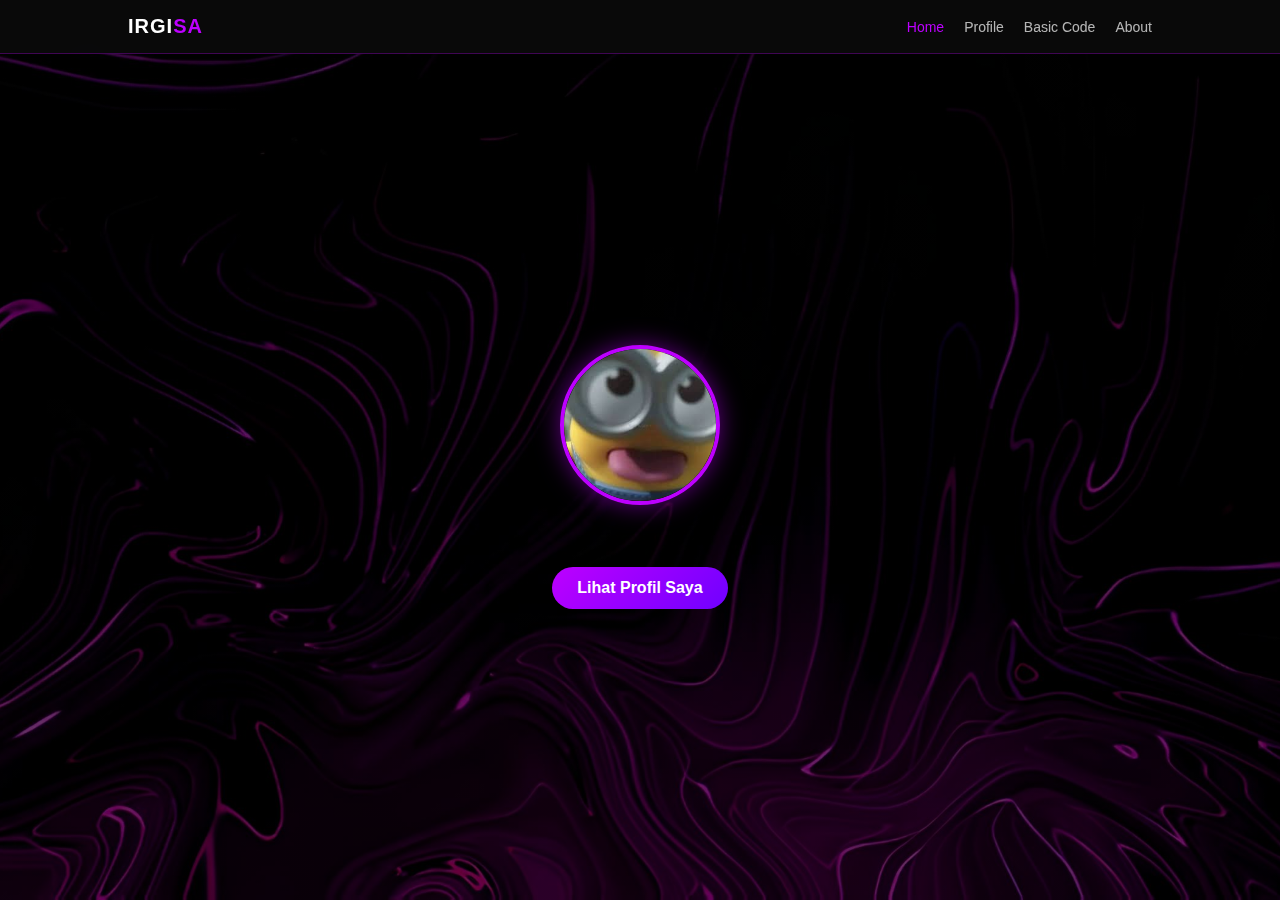
<file: index.html>
<!DOCTYPE html>
<html lang="id">
<head>
    <meta charset="UTF-8">
    <meta name="viewport" content="width=device-width, initial-scale=1.0">
    <title>Home</title>
    <link rel="icon" type="image/x-icon" href="assets/img/profile.jpg">
    <link rel="stylesheet" href="style.css"> 
</head>
<body>

    <nav>
        <div class="logo">irgi<span>sa</span></div>
        <ul>
            <li><a href="index.html" class="active">Home</a></li>
            <li><a href="assets/PROFILE/profile.html">Profile</a></li>
            <li><a href="assets/BASIC CODE/basic.html">Basic Code</a></li>
            <li><a href="assets/ABOUT/about.html">About</a></li>
        </ul>
    </nav>

    <section class="hero">
        <div class="profile-header">
            <img src="assets/img/profile.jpg" alt="Foto Profil" class="profile-img">
        </div>

        <div class="hero-content">
            <h2 class="typing-effect">Portofolio</h2>
            <h1 class="typing-effect">Selamat Datang di Website Saya</h1>
            
            <div class="btn-group">
                <br>
                <a href="assets/PROFILE/profile.html" class="btn">Lihat Profil Saya</a>
            </div>
        </div>
    </section>

</body>

</html>
</file>
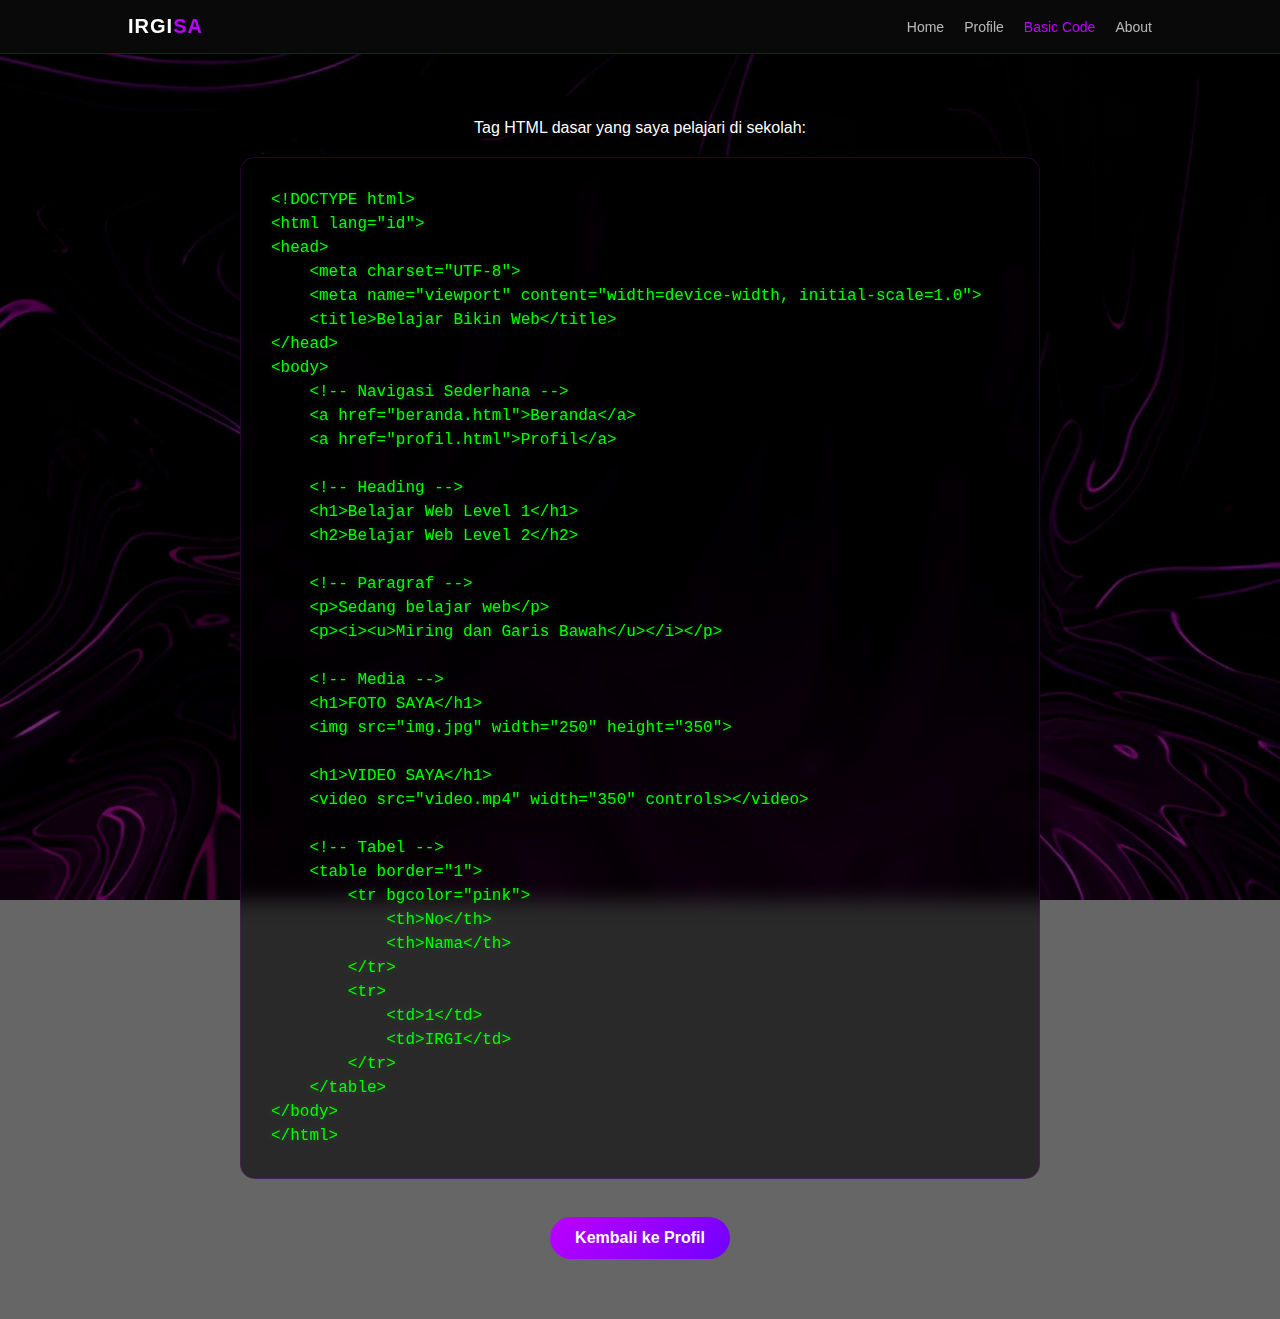
<file: assets/BASIC CODE/basic.html>
<!DOCTYPE html>
<html lang="id">
<head>
    <meta charset="UTF-8">
    <meta name="viewport" content="width=device-width, initial-scale=1.0">
    <title>Basic Code - Irgisa</title>
    <link rel="icon" type="image/x-icon" href="../img/profile.jpg">
    <link rel="stylesheet" href="../../style.css">
</head>
<body>

    <nav>
        <div class="logo">irgi<span>sa</span></div>
        <ul>
            <li><a href="../../index.html">Home</a></li>
            <li><a href="../PROFILE/profile.html">Profile</a></li>
            <li><a href="basic.html" class="active">Basic Code</a></li>
            <li><a href="../ABOUT/about.html">About</a></li>
        </ul>
    </nav>

    <section>
        <div class="hero">
            <div>
            <h2 class="typing-effect">Basic HTML Structure</h2>
            <p>Tag HTML dasar yang saya pelajari di sekolah:</p>
            </div>
        </div>

        <div class="code-box">
            <pre><code>&lt;!DOCTYPE html&gt;
&lt;html lang="id"&gt;
&lt;head&gt;
    &lt;meta charset="UTF-8"&gt;
    &lt;meta name="viewport" content="width=device-width, initial-scale=1.0"&gt;
    &lt;title&gt;Belajar Bikin Web&lt;/title&gt;
&lt;/head&gt;
&lt;body&gt;
    &lt;!-- Navigasi Sederhana --&gt;
    &lt;a href="beranda.html"&gt;Beranda&lt;/a&gt;
    &lt;a href="profil.html"&gt;Profil&lt;/a&gt;

    &lt;!-- Heading --&gt;
    &lt;h1&gt;Belajar Web Level 1&lt;/h1&gt;
    &lt;h2&gt;Belajar Web Level 2&lt;/h2&gt;

    &lt;!-- Paragraf --&gt;
    &lt;p&gt;Sedang belajar web&lt;/p&gt;
    &lt;p&gt;&lt;i&gt;&lt;u&gt;Miring dan Garis Bawah&lt;/u&gt;&lt;/i&gt;&lt;/p&gt;

    &lt;!-- Media --&gt;
    &lt;h1&gt;FOTO SAYA&lt;/h1&gt;
    &lt;img src="img.jpg" width="250" height="350"&gt;

    &lt;h1&gt;VIDEO SAYA&lt;/h1&gt;
    &lt;video src="video.mp4" width="350" controls&gt;&lt;/video&gt;

    &lt;!-- Tabel --&gt;
    &lt;table border="1"&gt;
        &lt;tr bgcolor="pink"&gt;
            &lt;th&gt;No&lt;/th&gt;
            &lt;th&gt;Nama&lt;/th&gt;
        &lt;/tr&gt;
        &lt;tr&gt;
            &lt;td&gt;1&lt;/td&gt;
            &lt;td&gt;IRGI&lt;/td&gt;
        &lt;/tr&gt;
    &lt;/table&gt;
&lt;/body&gt;
&lt;/html&gt;</code></pre>
        </div>

        <div class="btn-group">
            <br>
            <a href="../PROFILE/profile.html" class="btn">Kembali ke Profil</a>
        </div>
    </section>

</body>
</html>
</file>
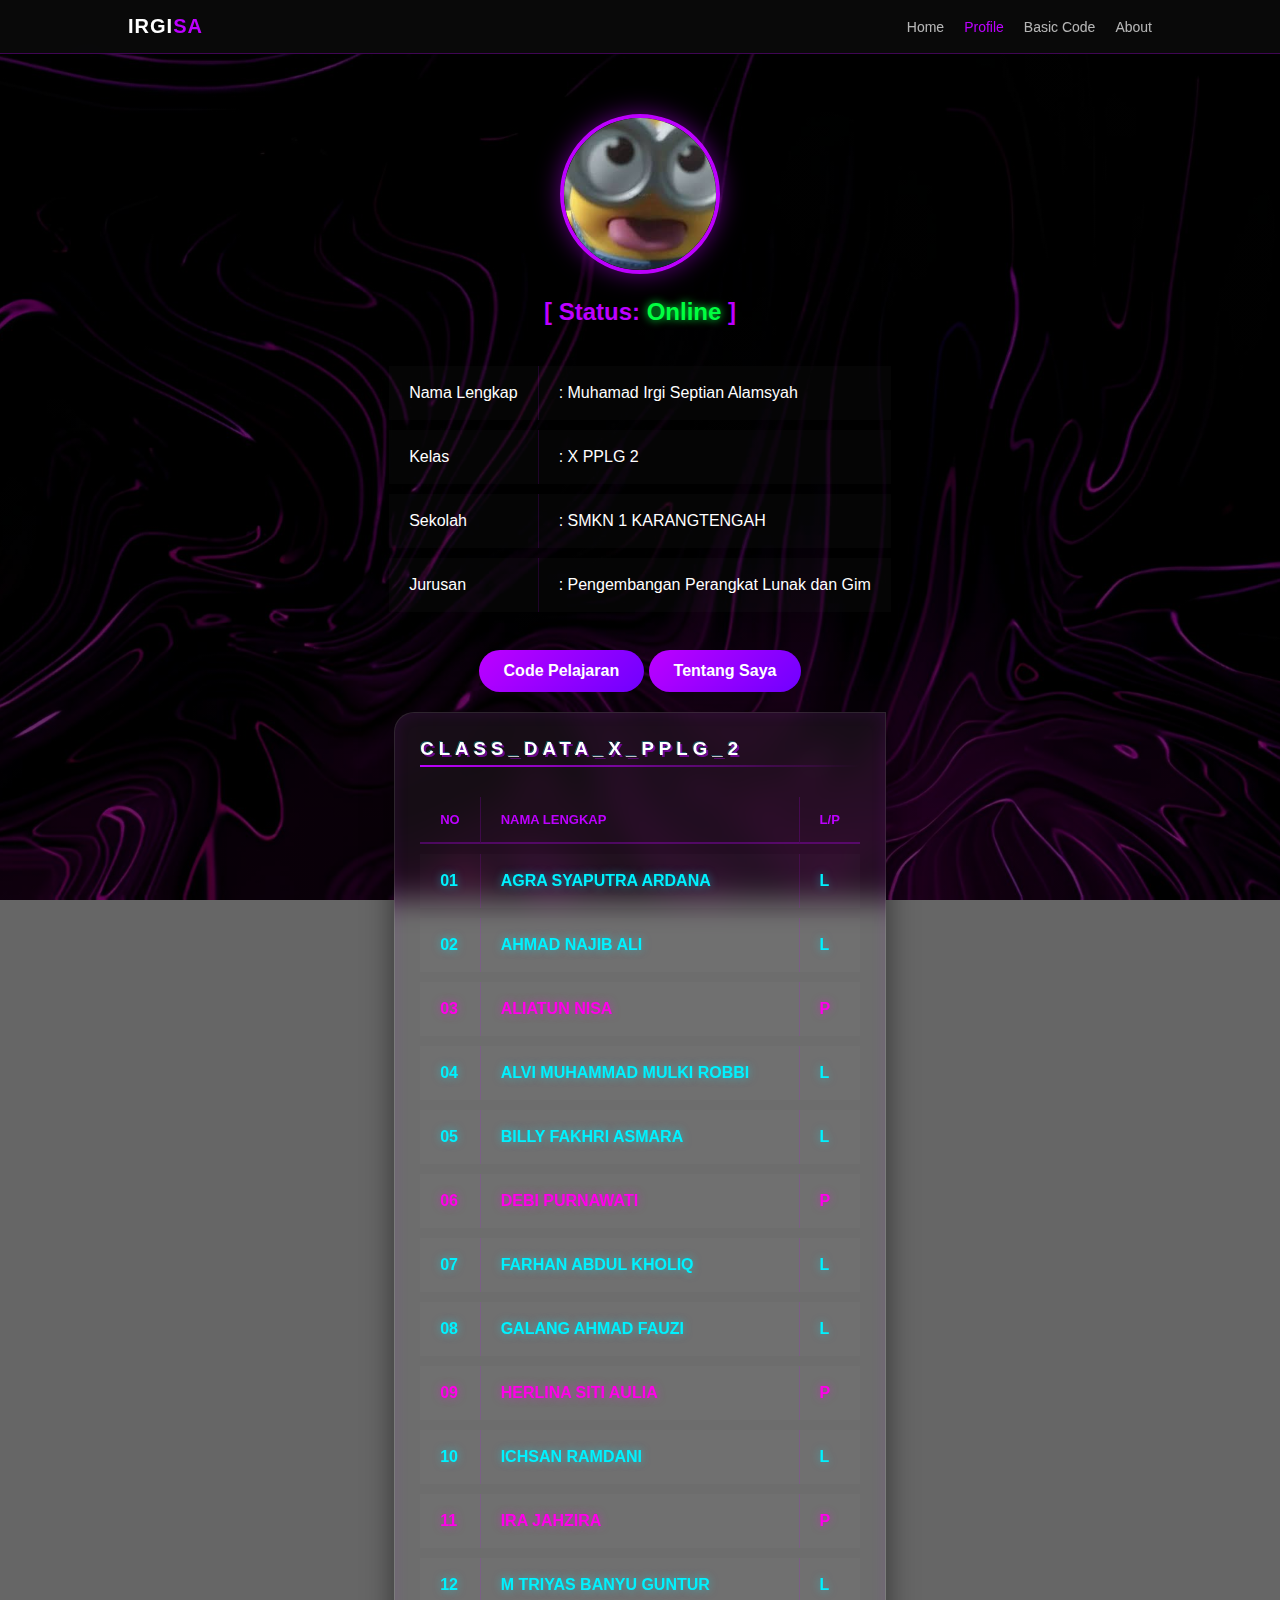
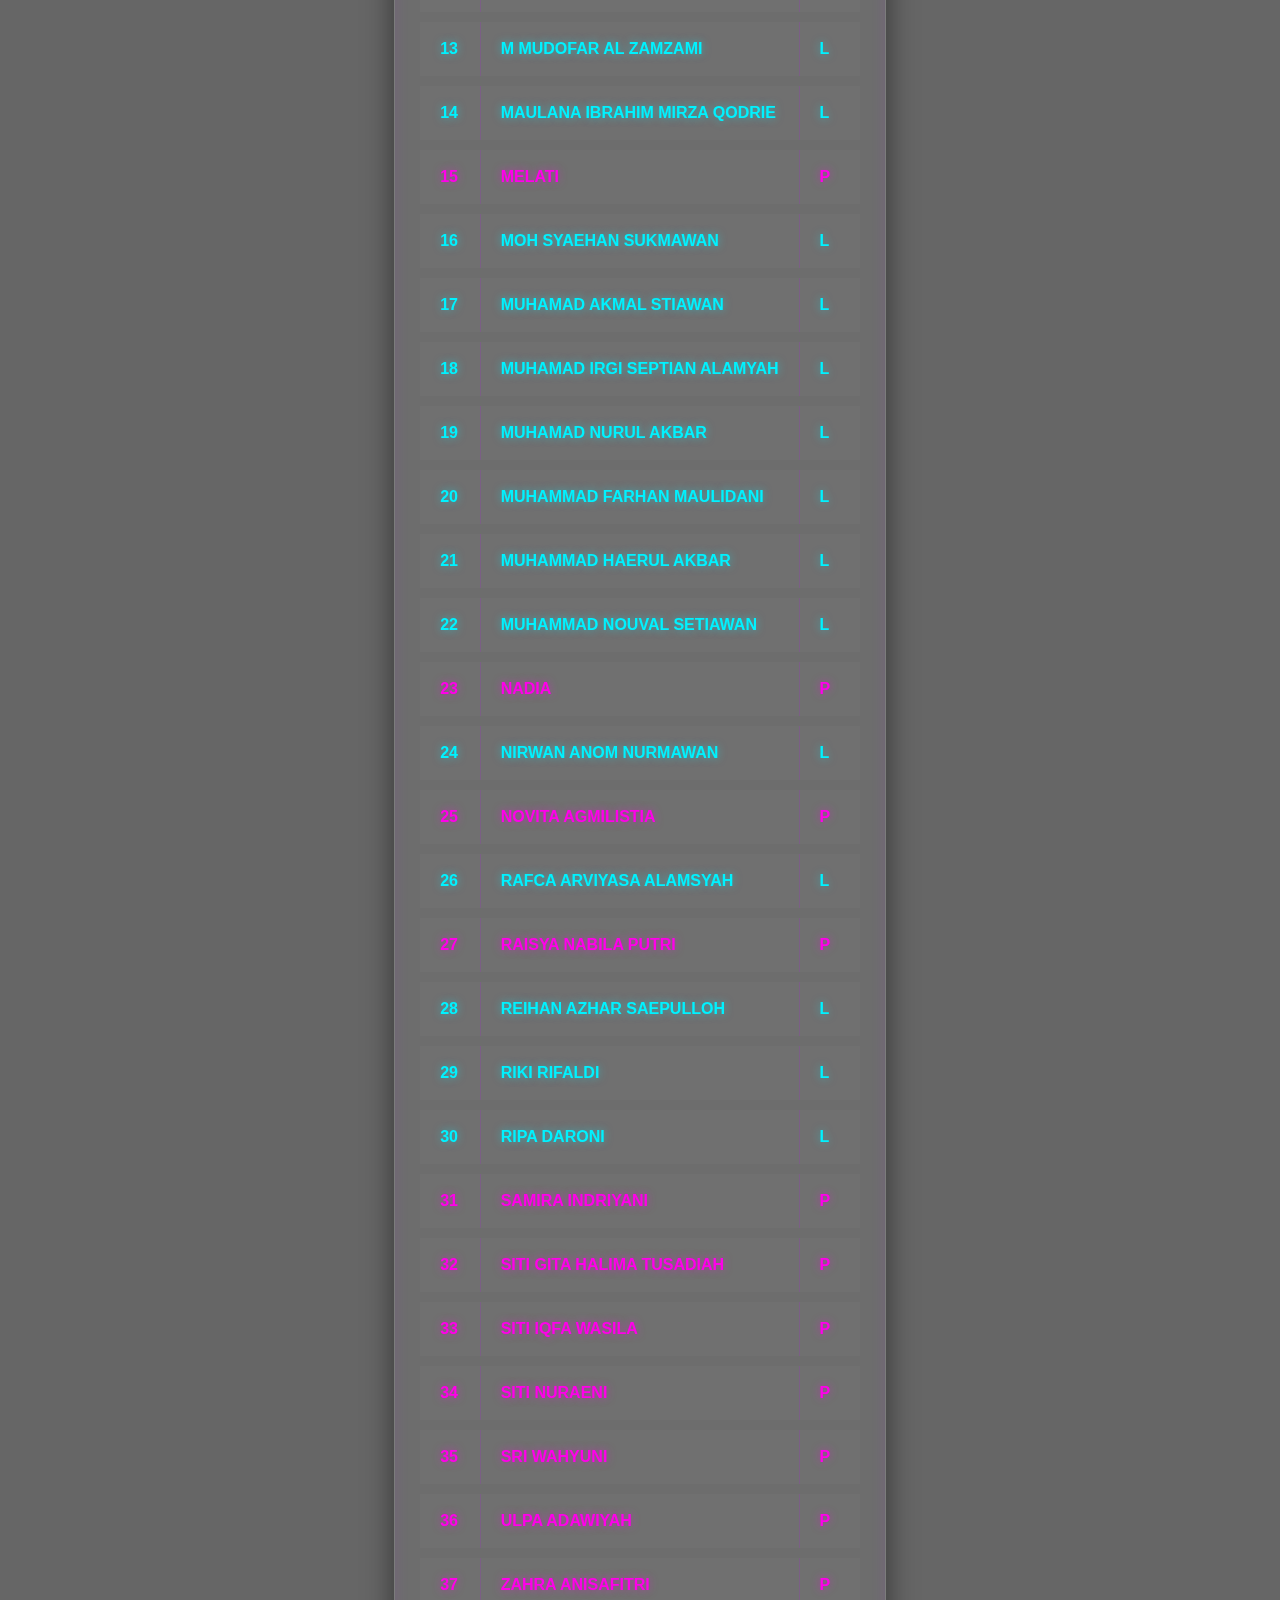
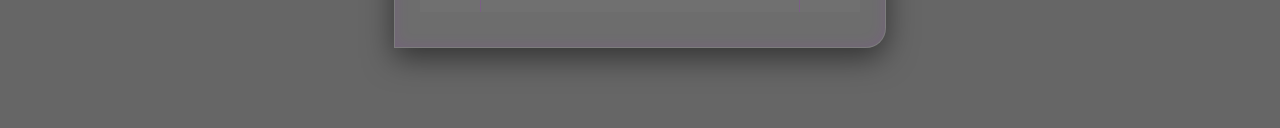
<file: assets/PROFILE/profile.html>
<!DOCTYPE html>
<html lang="id">
<head>
    <meta charset="UTF-8">
    <meta name="viewport" content="width=device-width, initial-scale=1.0">
    <title>Profile</title>
    <link rel="icon" type="image/x-icon" href="../img/ikon.png">
    <link rel="stylesheet" href="../../style.css">
</head>
<body>

    <nav>
        <div class="logo">irgi<span>sa</span></div>
        <ul>
            <li><a href="../../index.html">Home</a></li>
            <li><a href="profile.html" class="active">Profile</a></li>
            <li><a href="../BASIC CODE/basic.html">Basic Code</a></li>
            <li><a href="../ABOUT/about.html">About</a></li>
        </ul>
    </nav>

    <section>
        <div class="hero">
            <img src="../img/profile.jpg" alt="Foto Profil" class="profile-img">
            <div>
            <h2 class="hero-text">[ Status: <span style="color: #00ff41; text-shadow: 0 0 8px #00ff41" >Online</span> ]</h2>
            <h1 class="hero-text typing-effect">Halo, Saya <span>IRGI</span></h1>
            </div>
        </div>

        <div class="profile-box">
            <table class="cyber-table">
                <tr>
                    <td>Nama Lengkap</td>
                    <td>: Muhamad Irgi Septian Alamsyah </td>
                </tr>
                <tr>
                    <td>Kelas</td>
                    <td>: X PPLG 2</td>
                </tr>
                <tr>
                    <td>Sekolah</td>
                    <td>: SMKN 1 KARANGTENGAH</td>
                </tr>
                <tr>
                    <td>Jurusan</td>
                    <td>: Pengembangan Perangkat Lunak dan Gim</td>
                </tr>
            </table>
        </div>

        <br>

        <div class="btn-group">
            <a href="../BASIC CODE/basic.html" class="btn">Code Pelajaran</a>
            <a href="../ABOUT/about.html" class="btn">Tentang Saya</a>
        </div>

        <div class="student-section">
            <div class="cyber-table-container">
                <div class="table-header-glitch">
                    <h3>CLASS_DATA_X_PPLG_2</h3>
                </div>
                <div class="line-decor"></div>

                <table class="cyber-table">
                    <thead>
                        <tr>
                            <th>NO</th>
                            <th>NAMA LENGKAP</th>
                            <th>L/P</th>
                        </tr>
                    </thead>
                    <tbody>
                        <tr>
                            <td class="neon-text-blue">01</td>
                            <td class="neon-text-blue">AGRA SYAPUTRA ARDANA</td>
                            <td class="neon-text-blue">L</td>
                        </tr>
                        <tr>
                            <td class="neon-text-blue">02</td>
                            <td class="neon-text-blue">AHMAD NAJIB ALI</td>
                            <td class="neon-text-blue">L</td>
                        </tr>
                        <tr>
                            <td class="neon-text-pink">03</td>
                            <td class="neon-text-pink">ALIATUN NISA</td>
                            <td class="neon-text-pink">P</td>
                        </tr>
                        <tr>
                            <td class="neon-text-blue">04</td>
                            <td class="neon-text-blue">ALVI MUHAMMAD MULKI ROBBI</td>
                            <td class="neon-text-blue">L</td>
                        </tr>
                        <tr>
                            <td class="neon-text-blue">05</td>
                            <td class="neon-text-blue">BILLY FAKHRI ASMARA</td>
                            <td class="neon-text-blue">L</td>
                        </tr>
                        <tr>
                            <td class="neon-text-pink">06</td>
                            <td class="neon-text-pink">DEBI PURNAWATI</td>
                            <td class="neon-text-pink">P</td>
                        </tr>
                        <tr>
                            <td class="neon-text-blue">07</td>
                            <td class="neon-text-blue">FARHAN ABDUL KHOLIQ</td>
                            <td class="neon-text-blue">L</td>
                        </tr>
                        <tr>
                            <td class="neon-text-blue">08</td>
                            <td class="neon-text-blue">GALANG AHMAD FAUZI</td>
                            <td class="neon-text-blue">L</td>
                        </tr>
                        <tr>
                            <td class="neon-text-pink">09</td>
                            <td class="neon-text-pink">HERLINA SITI AULIA</td>
                            <td class="neon-text-pink">P</td>
                        </tr>
                        <tr>
                            <td class="neon-text-blue">10</td>
                            <td class="neon-text-blue">ICHSAN RAMDANI</td>
                            <td class="neon-text-blue">L</td>
                        </tr>
                        <tr>
                            <td class="neon-text-pink">11</td>
                            <td class="neon-text-pink">IRA JAHZIRA</td>
                            <td class="neon-text-pink">P</td>
                        </tr>
                        <tr>
                            <td class="neon-text-blue">12</td>
                            <td class="neon-text-blue">M TRIYAS BANYU GUNTUR</td>
                            <td class="neon-text-blue">L</td>
                        </tr>
                        <tr>
                            <td class="neon-text-blue">13</td>
                            <td class="neon-text-blue">M MUDOFAR AL ZAMZAMI</td>
                            <td class="neon-text-blue">L</td>
                        </tr>
                        <tr>
                            <td class="neon-text-blue">14</td>
                            <td class="neon-text-blue">MAULANA IBRAHIM MIRZA QODRIE</td>
                            <td class="neon-text-blue">L</td>
                        </tr>
                        <tr>
                            <td class="neon-text-pink">15</td>
                            <td class="neon-text-pink">MELATI</td>
                            <td class="neon-text-pink">P</td>
                        </tr>
                        <tr>
                            <td class="neon-text-blue">16</td>
                            <td class="neon-text-blue">MOH SYAEHAN SUKMAWAN</td>
                            <td class="neon-text-blue">L</td>
                        </tr>
                        <tr>
                            <td class="neon-text-blue">17</td>
                            <td class="neon-text-blue">MUHAMAD AKMAL STIAWAN</td>
                            <td class="neon-text-blue">L</td>
                        </tr>
                        <tr>
                            <td class="neon-text-blue">18</td>
                            <td class="neon-text-blue">MUHAMAD IRGI SEPTIAN ALAMYAH</td>
                            <td class="neon-text-blue">L</td>
                        </tr>
                        <tr>
                            <td class="neon-text-blue">19</td>
                            <td class="neon-text-blue">MUHAMAD NURUL AKBAR</td>
                            <td class="neon-text-blue">L</td>
                        </tr>
                        <tr>
                            <td class="neon-text-blue">20</td>
                            <td class="neon-text-blue">MUHAMMAD FARHAN MAULIDANI</td>
                            <td class="neon-text-blue">L</td>
                        </tr>
                        <tr>
                            <td class="neon-text-blue">21</td>
                            <td class="neon-text-blue">MUHAMMAD HAERUL AKBAR</td>
                            <td class="neon-text-blue">L</td>
                        </tr>
                        <tr>
                            <td class="neon-text-blue">22</td>
                            <td class="neon-text-blue">MUHAMMAD NOUVAL SETIAWAN</td>
                            <td class="neon-text-blue">L</td>
                        </tr>
                        <tr>
                            <td class="neon-text-pink">23</td>
                            <td class="neon-text-pink">NADIA</td>
                            <td class="neon-text-pink">P</td>
                        </tr>
                        <tr>
                            <td class="neon-text-blue">24</td>
                            <td class="neon-text-blue">NIRWAN ANOM NURMAWAN</td>
                            <td class="neon-text-blue">L</td>
                        </tr>
                        <tr>
                            <td class="neon-text-pink">25</td>
                            <td class="neon-text-pink">NOVITA AGMILISTIA</td>
                            <td class="neon-text-pink">P</td>
                        </tr>
                        <tr>
                            <td class="neon-text-blue">26</td>
                            <td class="neon-text-blue">RAFCA ARVIYASA ALAMSYAH</td>
                            <td class="neon-text-blue">L</td>
                        </tr>
                        <tr>
                            <td class="neon-text-pink">27</td>
                            <td class="neon-text-pink">RAISYA NABILA PUTRI</td>
                            <td class="neon-text-pink">P</td>
                        </tr>
                        <tr>
                            <td class="neon-text-blue">28</td>
                            <td class="neon-text-blue">REIHAN AZHAR SAEPULLOH</td>
                            <td class="neon-text-blue">L</td>
                        </tr>
                        <tr>
                            <td class="neon-text-blue">29</td>
                            <td class="neon-text-blue">RIKI RIFALDI</td>
                            <td class="neon-text-blue">L</td>
                        </tr>
                        <tr>
                            <td class="neon-text-blue">30</td>
                            <td class="neon-text-blue">RIPA DARONI</td>
                            <td class="neon-text-blue">L</td>
                        </tr>
                        <tr>
                            <td class="neon-text-pink">31</td>
                            <td class="neon-text-pink">SAMIRA INDRIYANI</td>
                            <td class="neon-text-pink">P</td>
                        </tr>
                        <tr>
                            <td class="neon-text-pink">32</td>
                            <td class="neon-text-pink">SITI GITA HALIMA TUSADIAH</td>
                            <td class="neon-text-pink">P</td>
                        </tr>
                        <tr>
                            <td class="neon-text-pink">33</td>
                            <td class="neon-text-pink">SITI IQFA WASILA</td>
                            <td class="neon-text-pink">P</td>
                        </tr>
                        <tr>
                            <td class="neon-text-pink">34</td>
                            <td class="neon-text-pink">SITI NURAENI</td>
                            <td class="neon-text-pink">P</td>
                        </tr>
                        <tr>
                            <td class="neon-text-pink">35</td>
                            <td class="neon-text-pink">SRI WAHYUNI</td>
                            <td class="neon-text-pink">P</td>
                        </tr>
                        <tr>
                            <td class="neon-text-pink">36</td>
                            <td class="neon-text-pink">ULPA ADAWIYAH</td>
                            <td class="neon-text-pink">P</td>
                        </tr>
                        <tr>
                            <td class="neon-text-pink">37</td>
                            <td class="neon-text-pink">ZAHRA ANISAFITRI</td>
                            <td class="neon-text-pink">P</td>
                        </tr>
                    </tbody>
                </table>
            </div>
        </div>
    </section>

</body>
</html>
</file>
<file: style.css>
/* =========================================
   1. DAsar
   ========================================= */
* { 
    margin: 0; 
    padding: 0; 
    box-sizing: border-box;
    font-family: 'Segoe UI', Tahoma, Geneva, Verdana, sans-serif; 
}

body {
    margin: 0;
    color: white;
    min-height: 100vh;
    background: linear-gradient(rgba(0, 0, 0, 0.6), rgba(0, 0, 0, 0.6)), 
                url('assets/img/bg.jpg') no-repeat center center fixed; 
    background-size: cover;
    display: flex;
    flex-direction: column;
}

/* =========================================
   2. NavBAr
   ========================================= */
nav {
    background: rgba(10, 10, 10, 0.85);
    backdrop-filter: blur(15px);
    -webkit-backdrop-filter: blur(15px);
    border-bottom: 1px solid rgba(189, 0, 255, 0.3);
    padding: 15px 10%;
    display: flex;
    justify-content: space-between;
    align-items: center;
    position: sticky;
    top: 0;
    z-index: 1000;
}

.logo { 
    color: white; 
    font-weight: bold; 
    font-size: 20px; 
    text-transform: uppercase; 
    letter-spacing: 1px; 
}

.logo span { color: #bd00ff; }

nav ul { display: flex; list-style: none; gap: 20px; }

nav ul li a { 
    text-decoration: none; 
    color: rgba(255, 255, 255, 0.7); 
    font-size: 14px; 
    transition: 0.3s; 
}

nav ul li a:hover, 
nav ul li a.active { color: #bd00ff; }

/* =========================================
   3. Layout Semua
   ========================================= */
section {
    flex: 1; 
    display: flex;
    flex-direction: column;
    justify-content: center;
    align-items: center;
    padding: 60px 10%;
    text-align: center;
}

/* =========================================
   4. Style Profil
   ========================================= */
.hero h1 { 
    font-size: 45px; 
    margin: 10px 0; 
    text-shadow: 0 0 15px rgba(189, 0, 255, 0.8); 
}

.hero h2 { 
    color: #bd00ff; 
    font-size: 1.5rem; 
    margin-bottom: 5px; 
}

.profile-img {
    width: 160px; 
    height: 160px;
    border-radius: 50%;
    object-fit: cover;
    border: 4px solid #bd00ff;
    box-shadow: 0 0 25px rgba(189, 0, 255, 0.5);
    margin-bottom: 20px;
}

/* =========================================
   5. TAbel PRofil & Murid
   ========================================= */
.cyber-table-container {
    background: rgba(255, 255, 255, 0.05); 
    backdrop-filter: blur(15px);
    -webkit-backdrop-filter: blur(15px);
    border: 1px solid rgba(255, 255, 255, 0.1); 
    box-shadow: inset 0 0 15px rgba(189, 0, 255, 0.1), 0 10px 30px rgba(0, 0, 0, 0.5);
    padding: 25px;
    border-radius: 20px 0 20px 0; 
    position: relative;
    overflow: hidden;
    width: 100%;
    max-width: 900px;
    margin: 20px auto;
}

.profile-box {
    background: none !important;
    border: none !important;
    box-shadow: none !important;
    backdrop-filter: none !important;
    width: fit-content;     
    min-width: 320px;        
    max-width: 900px;
    margin: 10px auto;
    padding: 0;
}

.table-header-glitch h3 {
    color: #fff;
    letter-spacing: 5px;
    text-shadow: 2px 2px rgba(189, 0, 255, 0.5), -1px -1px rgba(0, 242, 255, 0.3);
    margin-bottom: 5px;
    text-align: left;
}

.line-decor {
    height: 2px;
    background: linear-gradient(90deg, #bd00ff, transparent);
    margin-bottom: 20px;
}

.cyber-table {
    width: 100%;
    border-collapse: separate; 
    border-spacing: 0 10px;    
    text-align: left;
}

.cyber-table th {
    color: #bd00ff;
    text-transform: uppercase;
    font-size: 13px;
    padding: 15px 20px; 
    border-bottom: 2px solid rgba(189, 0, 255, 0.3);
    border-right: 1px solid rgba(189, 0, 255, 0.2);
}

.cyber-table td {
    padding: 18px 20px; 
    color: #ffffff;
    border-right: 1px solid rgba(189, 0, 255, 0.15);
    background: rgba(255, 255, 255, 0.02);
}

.cyber-table th:last-child,
.cyber-table td:last-child { border-right: none; }

.cyber-table tbody tr { transition: 0.4s; }

.cyber-table tbody tr:hover {
    background: rgba(189, 0, 255, 0.1);
    transform: translateX(10px);
    box-shadow: inset 4px 0 0 #bd00ff; 
}

.neon-text-blue {
    color: #00f2ff !important;
    text-shadow: 0 0 8px rgba(0, 242, 255, 0.5);
    font-weight: bold;
}

.neon-text-pink {
    color: #ff00ea !important;
    text-shadow: 0 0 8px rgba(255, 0, 234, 0.5);
    font-weight: bold;
}

/* =========================================
   6. Basic COde 
   ========================================= */
.code-box {
    background: rgba(0, 0, 0, 0.6);
    backdrop-filter: blur(10px);
    border: 1px solid rgba(189, 0, 255, 0.2);
    padding: 30px;
    border-radius: 15px;
    margin: 20px auto;
    width: 100%;
    max-width: 800px;
    text-align: left;
    overflow-x: auto;
}

.code-box code, .code-box pre {
    font-family: 'Consolas', 'Monaco', 'Courier New', monospace;
    color: #00ff00 !important; 
    line-height: 1.5;
    text-shadow: 0 0 5px rgba(0, 255, 0, 0.3);
}

/* =========================================
   7. MOtivasi-about
   ========================================= */
.about-pure p, 
.motivation-text p {
    color: #ffffff !important;
    font-size: 1.2rem;
    line-height: 1.6;
    text-shadow: 2px 2px 8px #000000;
    max-width: 800px;
    margin: 10px auto 30px;
}

.motivation-text h2 {
    color: #fff;
    text-shadow: 0 0 15px #bd00ff, 2px 2px 0px #000;
    font-size: 2rem;
    margin-bottom: 15px;
}

.about-pure .box {
    background: none !important;
    border: none !important;
    box-shadow: none !important;
    backdrop-filter: none !important;
}

/* =========================================
   8. Galery di AbOut
   ========================================= */
.gallery-wrapper {
    width: 100%;
    margin: 40px 0;
    text-align: left;
}

.gallery-wrapper h3 {
    font-size: 1.5rem;
    color: #fff;
    margin-left: 15px;
    text-shadow: -1px -1px 0 #000, 1px -1px 0 #000, -1px 1px 0 #000, 1px 1px 0 #000, 0 0 10px #bd00ff;
    margin-bottom: 15px;
}

.scroll-container {
    display: flex;
    gap: 25px;
    overflow-x: auto;
    padding: 30px 20px;
    scrollbar-width: none;
}

.scroll-container::-webkit-scrollbar { display: none; }

.item {
    flex: 0 0 auto;
    width: 150px;
    text-align: center;
    text-decoration: none;
    transition: all 0.4s cubic-bezier(0.175, 0.885, 0.32, 1.275);
}

.item img {
    width: 150px;
    height: 150px;
    object-fit: cover;
    border-radius: 12px;
    border: 2px solid #bd00ff;
    box-shadow: 0 5px 15px rgba(0, 0, 0, 0.5);
    transition: 0.3s;
}

.item span {
    display: block;
    margin-top: 10px;
    color: white;
    font-size: 12px;
    text-shadow: 1px 1px 2px black;
}

.item:hover { 
    transform: scale(1.15); 
    z-index: 10;
}

.item:hover img {
    box-shadow: 0 0 25px rgba(189, 0, 255, 0.8);
    border-color: white;
}

/* Ukuran khusus untuk Poster Film */
.item.movie-card img {
    width: 140px;       
    height: 200px;      
    object-fit: cover;  
    border-radius: 8px;
}

.item.movie-card {
    width: 140px; 
}


/* =========================================
   9. TOmbol & Medsos
   ========================================= */
.btn {
    background: linear-gradient(135deg, #bd00ff, #7000ff);
    padding: 12px 25px;
    color: white;
    text-decoration: none;
    border-radius: 50px;
    font-weight: bold;
    transition: 0.3s;
    display: inline-block;
}

.btn:hover { 
    transform: translateY(-3px) scale(1.05); 
    box-shadow: 0 0 20px rgba(189, 0, 255, 0.6); 
}

.social-footer {
    margin-top: 50px;
    display: flex;
    gap: 40px;
    font-size: 35px;
    justify-content: center;
}

.social-footer a {
    color: white;
    transition: 0.3s;
    text-shadow: 0 0 10px rgba(189, 0, 255, 0.5);
}

.social-footer a:hover {
    color: #bd00ff;
    transform: translateY(-5px) scale(1.2);
}

.copyright-text {
    text-align: center;
    margin-top: 30px;
    padding-bottom: 20px;
}

.copyright-text p {
    font-size: 12px;
    color: rgba(255, 255, 255, 0.6);
    margin-bottom: 5px;
}

.copyright-text span {
    font-size: 9px;
    color: rgba(255, 255, 255, 0.4);
    font-style: italic;
}

/* =========================================
   10. AniMasid
   ========================================= */
.typing-effect {
    display: block;
    margin: 0 auto;
    overflow: hidden;
    border-right: none; 
    white-space: normal; 
    animation: reveal-text 4s steps(100, end) forwards;
    max-height: 0;
}

@keyframes reveal-text {
    from { max-height: 0; }
    to { max-height: 500px; }
}

/* =========================================
   11. Tampilan Di HP
   ========================================= */
@media (max-width: 768px) {
    body, html { overflow-x: hidden; width: 100%; }

    section {
        padding-left: 10px !important;
        padding-right: 10px !important;
        width: 100%;
    }

    .cyber-table-container, 
    .profile-box { 
        width: 100% !important; 
        max-width: 100vw; 
        margin-left: 0;
        margin-right: 0;
        overflow-x: auto; 
        padding: 15px;
        display: block; 
    }

    .cyber-table { min-width: 550px; }

    .cyber-table-container::-webkit-scrollbar,
    .profile-box::-webkit-scrollbar { height: 4px; }

    .cyber-table-container::-webkit-scrollbar-thumb,
    .profile-box::-webkit-scrollbar-thumb {
        background: rgba(189, 0, 255, 0.6);
        border-radius: 10px;
    }

    .hero h1 { font-size: 28px; }

    nav {
        padding: 10px;
        flex-direction: row;
        justify-content: space-around;
    }

    .motivation-text h2 { font-size: 22px; }
    .motivation-text p { font-size: 14px; }

    .gallery-wrapper h3 { font-size: 14px !important; }
    .item { flex: 0 0 90px !important; }
    .item img { width: 90px !important; height: 90px !important; }
    .item span { font-size: 9px !important; }

    .social-footer { gap: 15px !important; }
    .social-footer a { font-size: 20px !important; }

    .hero, .profile-header { 
        display: flex !important;
        flex-direction: row !important;
        align-items: center !important;
        text-align: left !important;
        gap: 15px !important;
    }

    .hero img, .profile-header img {
        width: 80px !important; 
        height: 80px !important;
    }
    
    .item.movie-card img {
    width: 100px !important;       
    height: 145px !important;     
    object-fit: cover;
    aspect-ratio: 2 / 3;          
    }

    .item.movie-card {
    width: 100px !important;
    }
}
</file>
